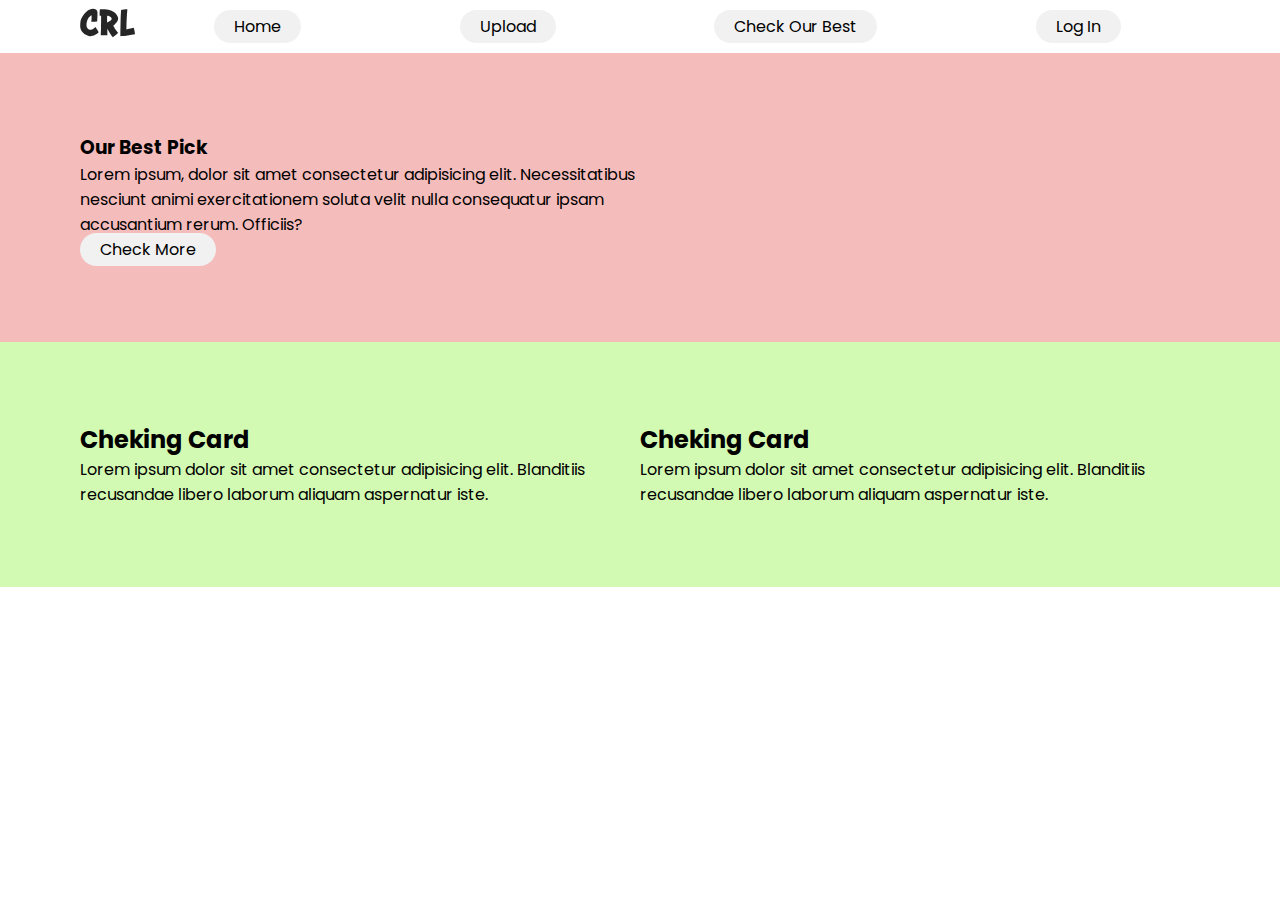
<file: src/photofest.html>
<!DOCTYPE html>
<html lang="en">
  <head>
    <meta charset="UTF-8" />
    <meta name="viewport" content="width=device-width, initial-scale=1.0" />
    <title>Photo Fest</title>
    <link
      href="https://fonts.googleapis.com/css2?family=Poppins:wght@300&display=swap"
      rel="stylesheet"
    />
    <link rel="stylesheet" href="../style/photofest.css" />
  </head>
  <body>
    <header>
      <div class="nav-container">
        <div class="logo">
          <img src="../assets/logo.svg" alt="" />
        </div>
        <nav>
          <ul>
            <li><a href="#">Home</a></li>
            <li><a href="#">Upload</a></li>
            <li><a href="#">Check Our Best</a></li>
            <li><a href="#">Log In</a></li>
          </ul>
        </nav>
      </div>
    </header>

    <main>
      <section class="sec1">
        <div class="hero">
          <h3>Our Best Pick</h3>
          <p>
            Lorem ipsum, dolor sit amet consectetur adipisicing elit.
            Necessitatibus nesciunt animi exercitationem soluta velit nulla
            consequatur ipsam accusantium rerum. Officiis?
          </p>
          <a href="#">Check More</a>
        </div>
      </section>
      <section class="sec2">
          <div class="features-card">
            <div>
                <h2>Cheking Card</h2>
                <p>Lorem ipsum dolor sit amet consectetur adipisicing elit. Blanditiis recusandae libero laborum aliquam aspernatur iste.</p>
            </div>
            <div>
                <h2>Cheking Card</h2>
                <p>Lorem ipsum dolor sit amet consectetur adipisicing elit. Blanditiis recusandae libero laborum aliquam aspernatur iste.</p>
            </div>
          </div>

      </section>
    </main>

    <footer></footer>
  </body>
</html>
</file>
<file: style/photofest.css>
* {
  margin: 0;
  padding: 0;
  box-sizing: border-box;
  font-family: "poppins", sans-serif;
}

/* header */

header {
  padding: 0.5rem 5rem;
  box-shadow: 0 0 3px rgba(0, 0, 0, 0.5);
}

.nav-container {
  display: flex;
  align-items: center;
}

nav {
  width: 100%;
}

nav ul {
  list-style: none;
  display: flex;
  justify-content: space-around;
}

a {
  text-decoration: none;
  padding: 5px 20px;
  background-color: rgb(241, 241, 241);
  color: black;
  border-radius: 20px;
}

/* main */

.sec1 {
  background-color: rgb(245, 188, 188);
  padding: 5rem;
}

.hero {
    width: 50%;
}

.sec2 {
    background-color: rgb(211, 250, 178);
    padding: 5rem;
  }

  .features-card{
      display: flex;
  }
</file>
